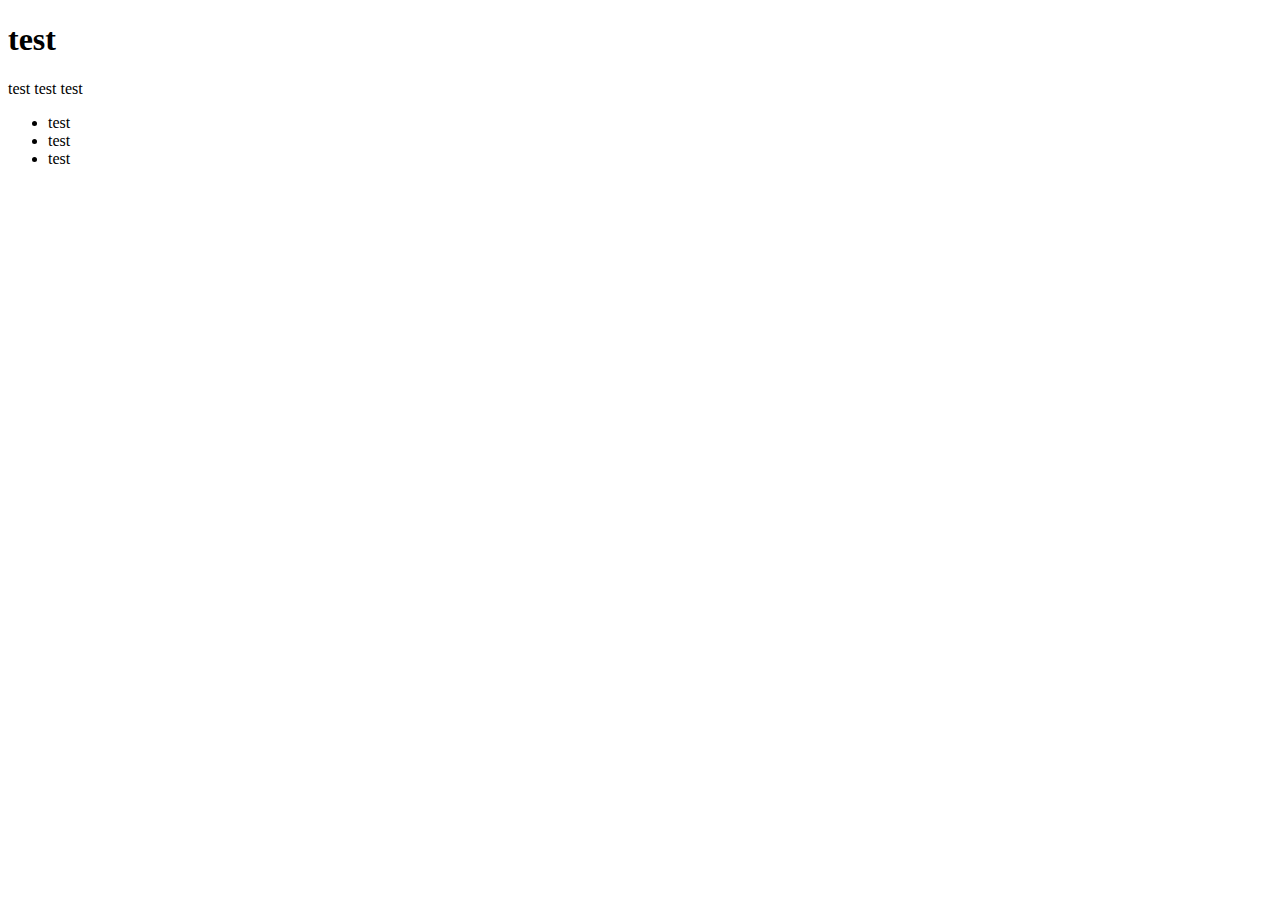
<file: index.html>
<!DOCTYPE html>
<html lang="en">
<head>
	<meta charset="UTF-8">
	<title>test</title>
</head>
<body>
	<h1>test</h1>
	<p>test test test</p>
	<ul>
		<li>test</li>
		<li>test</li>
		<li>test</li>
	</ul>
</body>
</html>
</file>
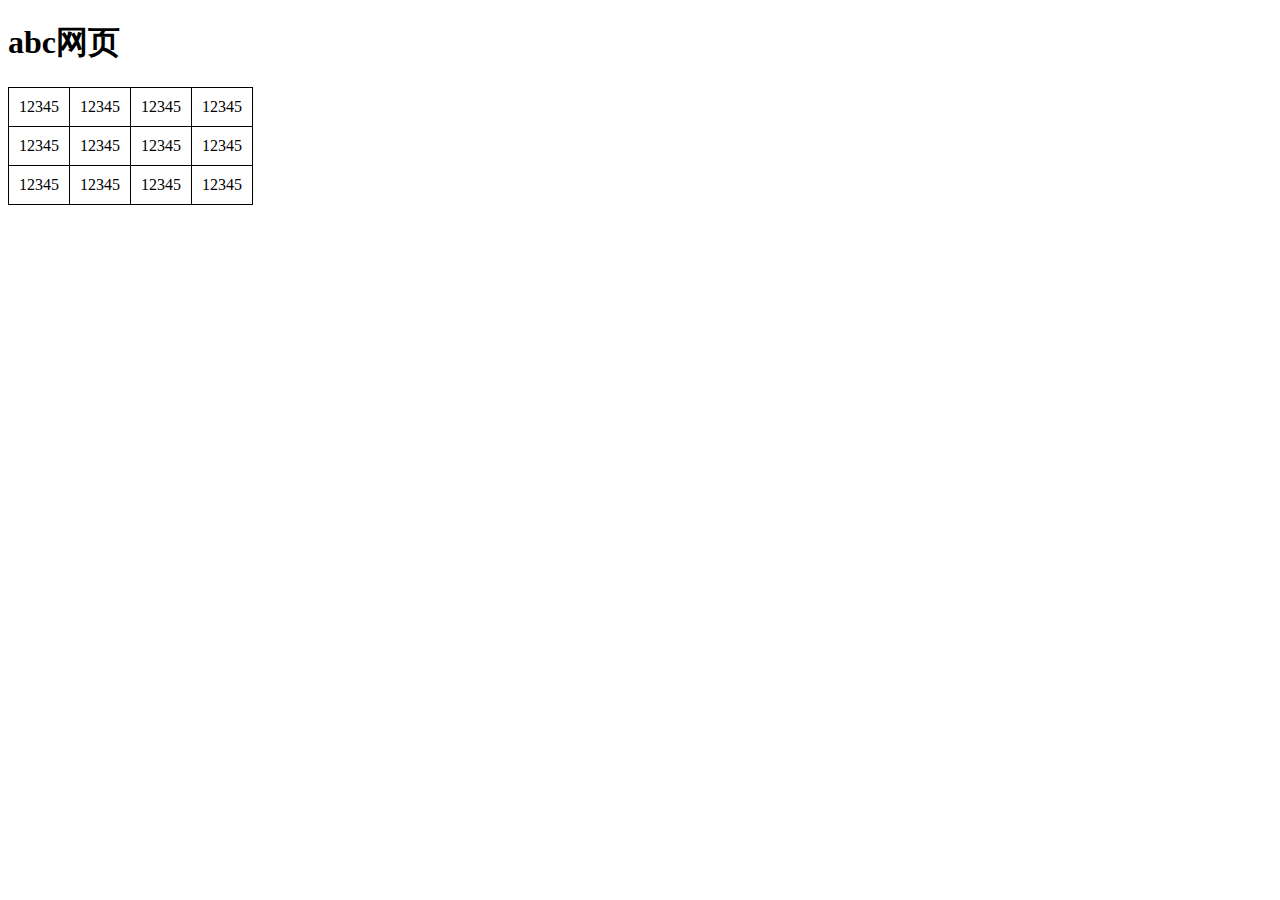
<file: abc.html>
<!DOCTYPE html>
<html lang="en">
<head>
	<meta charset="UTF-8">
	<title>abc网页</title>
	<link rel="stylesheet" href="css/abc.css">
</head>
<body>
	<h1>abc网页</h1>
	<table>
		<tr>
			<td>12345</td>
			<td>12345</td>
			<td>12345</td>
			<td>12345</td>
		</tr>
		<tr>
			<td>12345</td>
			<td>12345</td>
			<td>12345</td>
			<td>12345</td>
		</tr>
		<tr>
			<td>12345</td>
			<td>12345</td>
			<td>12345</td>
			<td>12345</td>
		</tr>
	</table>
</body>
</html>
</file>
<file: css/abc.css>
table,td {
	border: 1px solid;
}
table {
	border-collapse: collapse;
}
td {
	padding: 10px;
}
</file>
